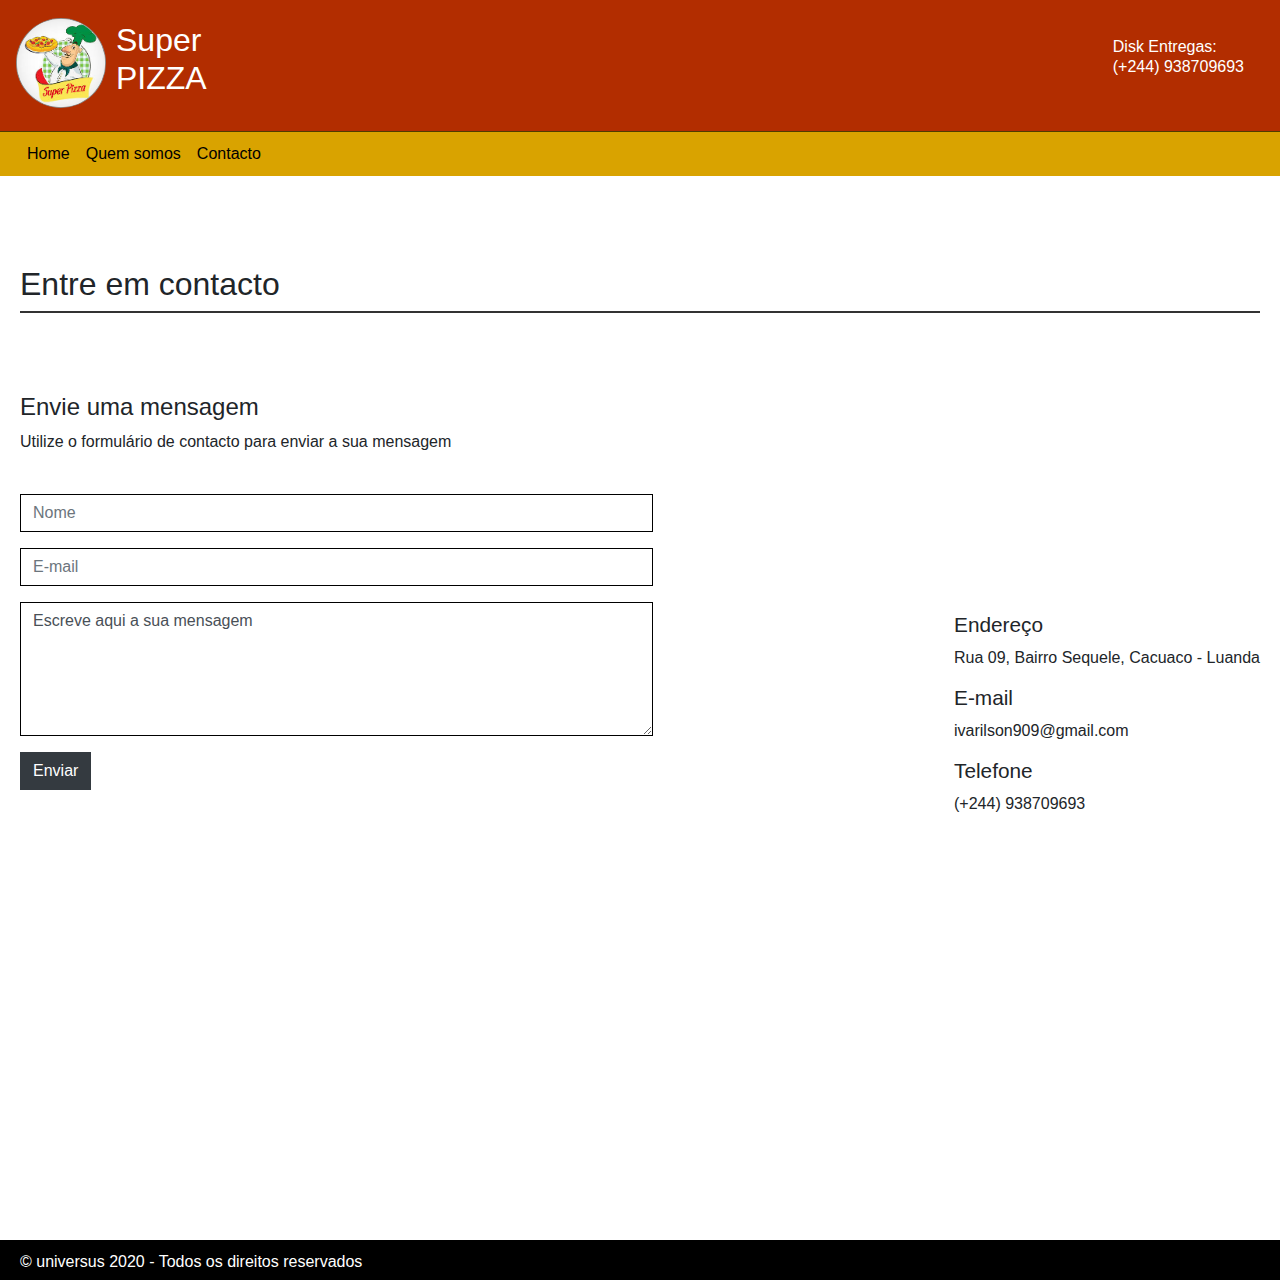
<file: contact.html>
<!doctype html>
<html lang="en">

<head>
    <title>Pizzaria uniVersus</title>
    <!-- Required meta tags -->
    <meta charset="utf-8">
    <meta name="viewport" content="width=device-width, initial-scale=1, shrink-to-fit=no">

    <!-- Bootstrap CSS -->
    <link rel="stylesheet" href="https://stackpath.bootstrapcdn.com/bootstrap/4.3.1/css/bootstrap.min.css"
        integrity="sha384-ggOyR0iXCbMQv3Xipma34MD+dH/1fQ784/j6cY/iJTQUOhcWr7x9JvoRxT2MZw1T" crossorigin="anonymous">
    <link rel="stylesheet" href="style.css">
    <link rel="stylesheet" href="contact.css">
    <link rel="stylesheet" href="responsive-style.css">
</head>

<body>
    <div class="wrapper">
        <!-- Header -->
        <header class="main-header">
            <nav class="navbar navbar-expand-lg navbar-light">
                <header class="navbar-brand logotipo">
                    <img class="logotipo-img"
                        src="[data-uri]">

                    <h2>Super<br>PIZZA</h2>
                </header>

                <div class="cover">

                    <div class="contact-company outside">
                        <h3>Disk Entregas:<br>(+244) 938709693</h3>
                    </div>

                    <button class="navbar-toggler" type="button" data-toggle="collapse"
                        data-target="#navbarSupportedContent" aria-controls="navbarSupportedContent"
                        aria-expanded="false" aria-label="Toggle navigation">
                        <span class="navbar-toggler-icon"></span>
                    </button>

                </div>

                <div class="collapse navbar-collapse" id="navbarSupportedContent">
                    <ul class="navbar-nav">
                        <li class="nav-item">
                            <a class="nav-link" href="index.html">Home <span class="sr-only">(current)</span></a>
                        </li>
                        <li class="nav-item">
                            <a class="nav-link" href="quem-somos.html">Quem somos</a>
                        </li>
                        <li class="nav-item">
                            <a class="nav-link" href="#">Contacto</a>
                        </li>
                        <li class="nav-item inside">
                            <div class="disabled contact-company" tabindex="-1" aria-disabled="true">
                                <h3>Disk Entregas: <br>(+244) 938709693</h3>
                            </div>
                        </li>
                    </ul>
                </div>
            </nav>

        </header>
        <!-- Main/Content -->
        <!-- Main/Content -->
        <main class="main-content-contact">
            <h2 class="sub-title">Entre em contacto</h2>

            <div class="main-container-contact">
                <section class="contact">
                    <h4>Envie uma mensagem</h4>
                    <p>Utilize o formulário de contacto para enviar a sua mensagem</p>

                    <form action="#">

                        <div class="form-group">
                            <input type="text" class="form-control" placeholder="Nome">
                        </div>

                        <div class="form-group">
                            <input type="email" class="form-control" placeholder="E-mail">
                        </div>

                        <div class="form-group">
                            <textarea class="form-control" aria-label="With textarea"
                                rows="5">Escreve aqui a sua mensagem</textarea>
                        </div>

                        <button type="button" class="btn btn-dark ">Enviar</button>
                    </form>

                </section>


                <section class="location">
                    <div class="google-map">
                        <iframe
                            src="https://www.google.com/maps/embed?pb=!1m14!1m12!1m3!1d15767.714006937606!2d13.485744553967297!3d-8.886239797495175!2m3!1f0!2f0!3f0!3m2!1i1024!2i768!4f13.1!5e0!3m2!1spt-PT!2sao!4v1606079028455!5m2!1spt-PT!2sao"
                            width="600" height="450" frameborder="0" style="border:0;" allowfullscreen=""
                            aria-hidden="false" tabindex="0"></iframe>
                    </div>

                    <div class="address">
                        <header class="address-item">
                            <h3>Endereço</h3>
                            <p>Rua 09, Bairro Sequele, Cacuaco - Luanda</p>
                        </header>


                        <header class="address-item">
                            <h3>E-mail</h3>
                            <p>ivarilson909@gmail.com</p>
                        </header>


                        <header class="address-item">
                            <h3>Telefone</h3>
                            <p>(+244) 938709693</p>
                        </header>

                    </div>
                </section>
            </div>
        </main>


        <!-- Footer -->

        <footer class="main-footer">
            <p>&copy; universus 2020 - Todos os direitos reservados</p>
        </footer>
        <!-- Header -->

    </div>
    <!-- Optional JavaScript -->
    <!-- jQuery first, then Popper.js, then Bootstrap JS -->
    <script src="https://code.jquery.com/jquery-3.3.1.slim.min.js"
        integrity="sha384-q8i/X+965DzO0rT7abK41JStQIAqVgRVzpbzo5smXKp4YfRvH+8abtTE1Pi6jizo"
        crossorigin="anonymous"></script>
    <script src="https://cdnjs.cloudflare.com/ajax/libs/popper.js/1.14.7/umd/popper.min.js"
        integrity="sha384-UO2eT0CpHqdSJQ6hJty5KVphtPhzWj9WO1clHTMGa3JDZwrnQq4sF86dIHNDz0W1"
        crossorigin="anonymous"></script>
    <script src="https://stackpath.bootstrapcdn.com/bootstrap/4.3.1/js/bootstrap.min.js"
        integrity="sha384-JjSmVgyd0p3pXB1rRibZUAYoIIy6OrQ6VrjIEaFf/nJGzIxFDsf4x0xIM+B07jRM"
        crossorigin="anonymous"></script>
</body>

</html>
</file>
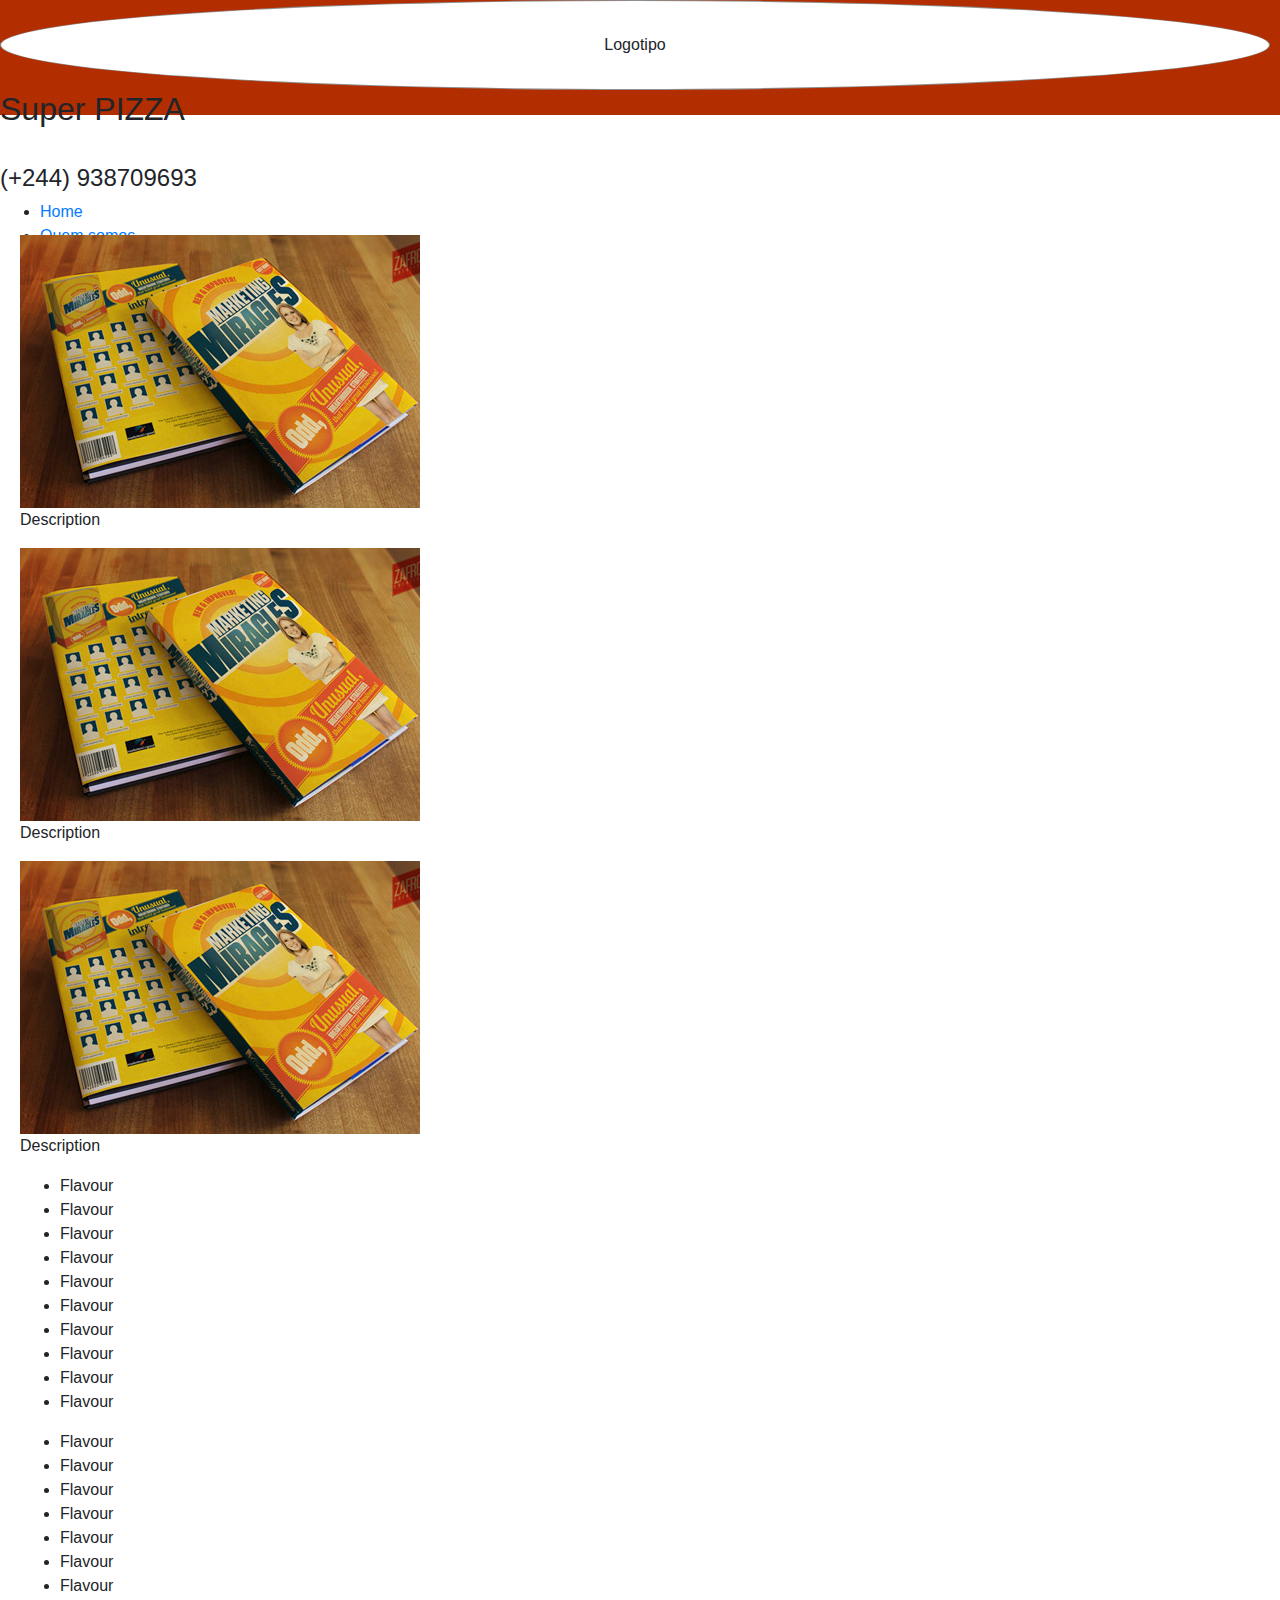
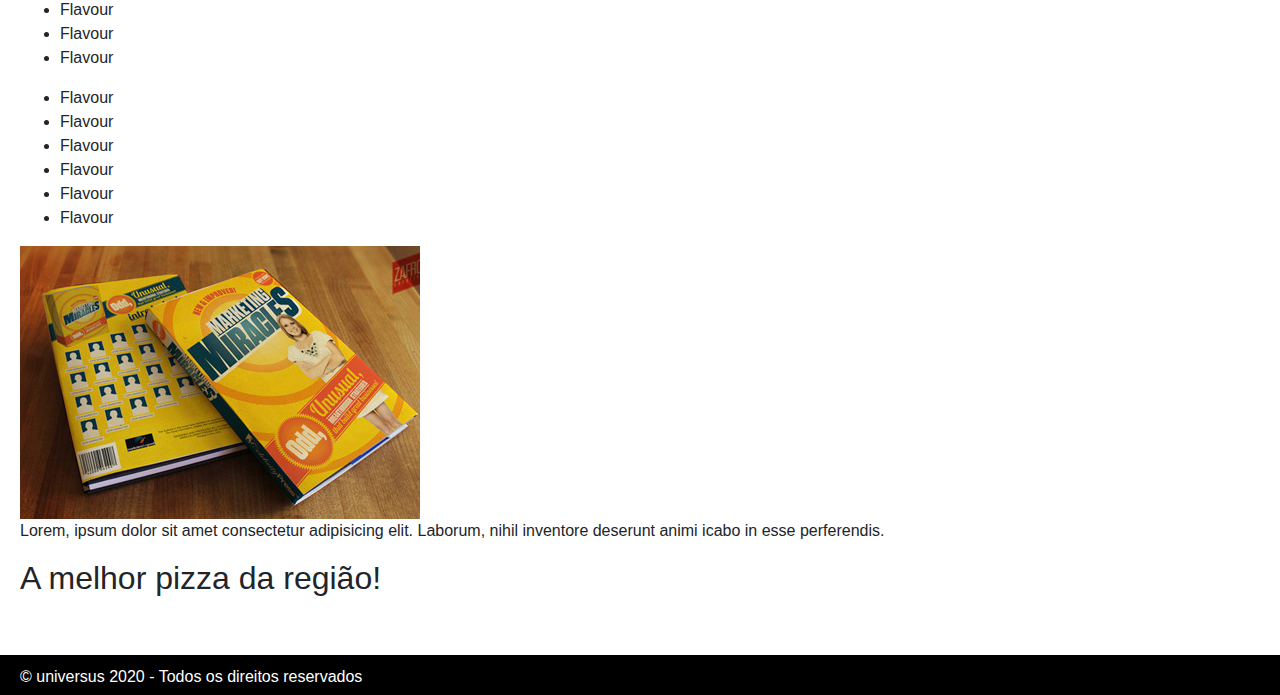
<file: copia.html>
<!doctype html>
<html lang="en">

<head>
    <title>Pizzaria uniVersus</title>
    <!-- Required meta tags -->
    <meta charset="utf-8">
    <meta name="viewport" content="width=device-width, initial-scale=1, shrink-to-fit=no">

    <!-- Bootstrap CSS -->
    <link rel="stylesheet" href="https://stackpath.bootstrapcdn.com/bootstrap/4.3.1/css/bootstrap.min.css"
        integrity="sha384-ggOyR0iXCbMQv3Xipma34MD+dH/1fQ784/j6cY/iJTQUOhcWr7x9JvoRxT2MZw1T" crossorigin="anonymous">
    <link rel="stylesheet" href="style.css">
</head>

<body>
    <div class="wrapper">
        <!-- Header -->
        <header class="main-header">
            <header class="logo-header">
                <div class="logo-company">
                    <div class="logotipo-img">
                        Logotipo
                    </div>
                    <div class="logotipo-description">
                        <h2>Super PIZZA</h2>
                    </div>
                </div>

                <div class="contact-company inside">
                    <h3>Disk Entregas: </h3>
                    <h4>(+244) 938709693</h4>
                </div>
            </header>

            <nav class="nav-bar">
                <ul class="menu">
                    <li><a href="#">Home</a></li>
                    <li><a href="#">Quem somos</a></li>
                    <li><a href="#">Contacto</a></li>
                </ul>

            </nav>

        </header>
        <!-- Main/Content -->
        <main class="main-content">
            <h2>A melhor pizza da região!</h2>

            <section class="main-pizza">
                <figure>
                    <img src="img/pizza.jpg" alt="">
                    <figcaption>Description</figcaption>
                </figure>

                <figure>
                    <img src="img/pizza.jpg" alt="">
                    <figcaption>Description</figcaption>
                </figure>

                <figure>
                    <img src="img/pizza.jpg" alt="">
                    <figcaption>Description</figcaption>
                </figure>

            </section>

            <article class="flavour">
                <ul>
                    <li>Flavour</li>
                    <li>Flavour</li>
                    <li>Flavour</li>
                    <li>Flavour</li>
                    <li>Flavour</li>
                    <li>Flavour</li>
                    <li>Flavour</li>
                    <li>Flavour</li>
                    <li>Flavour</li>
                    <li>Flavour</li>
                </ul>

                <ul>
                    <li>Flavour</li>
                    <li>Flavour</li>
                    <li>Flavour</li>
                    <li>Flavour</li>
                    <li>Flavour</li>
                    <li>Flavour</li>
                    <li>Flavour</li>
                    <li>Flavour</li>
                    <li>Flavour</li>
                    <li>Flavour</li>
                </ul>

                <ul>
                    <li>Flavour</li>
                    <li>Flavour</li>
                    <li>Flavour</li>
                    <li>Flavour</li>
                    <li>Flavour</li>
                    <li>Flavour</li>
                </ul>

            </article>

            <article class="history">
                <div class="history-img">
                    <img src="img/pizza.jpg" alt="">
                </div>

                <p>Lorem, ipsum dolor sit amet consectetur adipisicing elit. Laborum, nihil inventore deserunt animi
                    icabo in esse
                    perferendis.</p>

            </article>


        </main>

        <!-- Footer -->

        <footer class="main-footer">
            <p>&copy; universus 2020 - Todos os direitos reservados</p>
        </footer>
        <!-- Header -->

    </div>
    <!-- Optional JavaScript -->
    <!-- jQuery first, then Popper.js, then Bootstrap JS -->
    <script src="https://code.jquery.com/jquery-3.3.1.slim.min.js"
        integrity="sha384-q8i/X+965DzO0rT7abK41JStQIAqVgRVzpbzo5smXKp4YfRvH+8abtTE1Pi6jizo"
        crossorigin="anonymous"></script>
    <script src="https://cdnjs.cloudflare.com/ajax/libs/popper.js/1.14.7/umd/popper.min.js"
        integrity="sha384-UO2eT0CpHqdSJQ6hJty5KVphtPhzWj9WO1clHTMGa3JDZwrnQq4sF86dIHNDz0W1"
        crossorigin="anonymous"></script>
    <script src="https://stackpath.bootstrapcdn.com/bootstrap/4.3.1/js/bootstrap.min.js"
        integrity="sha384-JjSmVgyd0p3pXB1rRibZUAYoIIy6OrQ6VrjIEaFf/nJGzIxFDsf4x0xIM+B07jRM"
        crossorigin="anonymous"></script>
</body>

</html>
</file>
<file: style.css>
body,
html {
    height: 100vmax;
    text-align: justify;
}

.wrapper {
    display: grid;
    grid-template-columns: 1fr;
    grid-template-rows: 115px 1fr 90px;
    grid-template-areas: 'header'
        'main-content'
        'footer';
    height: 100vmax
}

.main-header {
    grid-area: header;
}


.main-content {
    grid-area: main-content;
}


.main-footer {
    grid-area: footer;
    padding-left: 20px;
    padding-top: 10px;
    background-color: #000;
    color: #fff;
    margin-top: 50px;
    clear: left;
}

.main-header,
.navbar {
    background-color: #B22D00;
}

.navbar {
    padding-bottom: 0px;
    height: 120px;
}

.logotipo {
    display: flex;
    justify-content: flex-start;
    align-items: center;
    padding-top: 10px;
}

.logotipo>h2 {
    color: #fff
}

.logotipo-img {
    border: 1px solid rgba(51, 51, 51, 0.548);
    border-radius: 50%;
    height: 90px;
    display: flex;
    justify-content: center;
    align-items: center;
    margin-right: 10px;
    background-color: #fff;
}

#navbarSupportedContent {
    border-top: 1px solid rgba(0, 0, 0, 0.63);
    margin: 20px -17px 0 -17px;
    background-color: #d9a300c7;
    padding: 0 20px;
}

.navbar-nav .nav-item .nav-link {
    color: #000
}

.navbar-nav .nav-item .contact-company {
    margin-top: 10px;
}

.navbar-nav .nav-item .contact-company h3 {
    font-size: 1rem;
    color: #000
}

.contact-company h3 {
    font-size: 1rem;
    color: #fff
}

.contact-company.outside,
.navbar-toggler {
    margin-right: 20px
}

.cover {
    display: flex;
    justify-content: flex-end;
    align-items: center;
}

.main-content {
    display: grid;
    grid-template-areas: 'main-pizza main-pizza'
        'flavour flavour'
        'history history';
    margin-top: 120px;
    padding: 0 20px
}

.main-pizza {
    grid-area: main-pizza;
}

.main-pizza .cardapio {
    display: grid;
    grid-template-columns: repeat(auto-fit, minmax(300px, 1fr));
    grid-column-gap: 20px;
    margin: 0 auto;
    border-top: 2px solid #000;
    border-bottom: 2px solid #000;
    padding-top: 20px;
}

.main-pizza .cardapio figure {
    min-width: 100%;
}


.main-pizza .cardapio figure img {
    width: 100%;
}

.main-pizza .cardapio figure figcaption {
    text-align: center;
}


.flavour {
    grid-area: flavour;
}

.flavour-group {
    display: flex;
    justify-content: space-between;
    padding: 0;
}

.flavour-group ul {
    list-style: none;
    padding: 0;
    margin: 0;
}

.flavour-group ul li {
    background-color: #d9940091;
    margin-bottom: 5px;
    padding: 5px 10px;
    color: rgba(0, 0, 0, 0.562)
}

.flavour-group ul:nth-child(2){
    margin: 0 20px;
}


.history {
    grid-area: history;
}

.sub-title {
    margin-top: 30px;
}

.history p a{
    color: tomato
}
</file>
<file: contact.css>
.main-content-contact{
    margin-top: 120px;
    padding: 0 20px
}

.main-container-contact {
    display: grid;
    grid-template-areas: 'contact'
        'location';
        border-top: 2px solid #333;
        padding-top: 80px;

}


.contact{
    grid-area: contact;
    margin-bottom: 20px;

}

.contact form {
    margin-top: 40px
}

.form-group{
    border: none
}

.form-control {
    border: 1px solid #000;
    border-radius: 0;
}

.btn {
    border-radius: 0;

}

.location {
    grid-area: location;
    display: flex;
    justify-content: center;
    flex-direction: column;
}

.google-map {
    width: 100%;
    height: 200px;
}

.google-map iframe {
    width: 100%;
    height: 100%;
}
.address-item h3{
    font-size: 1.3rem;
}

.google-map {
    margin-bottom: 20px;
}
</file>
<file: responsive-style.css>
@media screen and (max-width: 670px) {

    .logotipo-img {
        font-size: 13px;
        height: 75px;
    }

    .logotipo>h2 {
        font-size: 1.5rem
    }

    .main-footer {
        font-size: 13px
    }
}

@media screen and (min-width: 671px) {
    .navbar {
        height: 135px;
    }

}

@media screen and (max-width: 290px) {

    .logotipo-img {
        font-size: 12px;
        height: 70px;
    }

    .logotipo>h2 {
        font-size: 1.4rem
    }

    .main-footer {
        font-size: 11px
    }


}


@media screen and (max-width: 500px) {

    .contact-company.outside {
        display: none;
    }

    .navbar {
        height: 120px;
    }

}


@media screen and (min-width: 500px) {

    .navbar-nav .nav-item .contact-company {
        margin-top: 10px;
        display: none;
    }
}

@media screen and (min-width: 993px) {

    .navbar {
        display: grid;
        grid-template-columns: 1fr 1fr;
        grid-template-areas: 'logotipo cover'
            'navegation navegation';
    }


    .cover {
        grid-area: cover;
    }

    .logotipo {
        grid-area: logotipo;
    }

    #navbarSupportedContent {
        grid-area: navegation;
        height: 75%;
        background-color: #d9a300;
    }

}


@media screen and (min-width: 500px) and (max-width: 699px) {

    .history-img {
        width: 240px;
        height: 280px;
        float: left;
        margin-right: 20px;
    }


    .history-img img {
        width: 100%;
        height: 100%;
    }

    .main-footer {
        clear: left;
    }
}




@media screen and (min-width: 700px) {

    .main-content {
        display: grid;
        grid-template-areas: 'main-pizza main-pizza'
            'flavour history';
    }

    .flavour {
        grid-area: flavour;
        max-width: 650px;
        margin-right: 50px;

    }

    .flavour-group {
        display: flex;
        justify-content: space-between;
        padding: 0;
    }

    .flavour-group ul:nth-child(2) {
        margin: 0 20px;
    }


    .location {
        grid-area: location;
        display: flex;
        justify-content: space-between;
        flex-direction: row;
    }

    .google-map {
        height: 230px;
    }

    .address {
        margin-left: 50px
    }


}

@media screen and (max-width: 900px) {

    .history-img {
        width: 100%;
        height: 400px;
        margin-right: 20px;
    }


    .history-img img {
        width: 100%;
        height: 100%;
    }
}

@media screen and (min-width: 900px) {

    .history-img {
        width: 240px;
        height: 280px;
        float: left;
        margin-right: 20px;
    }


    .history-img img {
        width: 100%;
        height: 100%;
    }

    .main-container-contact {
        display: grid;
        grid-template-areas: 'contact location';
        grid-column-gap: 50px;
    }

    .location {
        grid-area: location;
        display: flex;
        justify-content: flex-end;
        align-items: flex-end;
        flex-direction: column;
    }

    .google-map {
        width: 300px;
        height: 200px;
    }

    .main-container-about-us {
        display: grid;
        grid-template-columns: 1fr 1fr;
        grid-template-areas: 'our-story gallery'
            'our-mission skills';
            border-top: 2px solid #333;
            padding-top: 20px;
        grid-column-gap: 50px;
    
    }

    .gallery-group {
        display: grid;
        grid-template-columns: repeat( auto-fit, minmax( 142px, 1fr));
        grid-gap: 20px;
    }
    
}


@media screen and (min-width: 1024.5px) {

    .gallery-group {
        display: grid;
        grid-template-columns: repeat( auto-fit, minmax( 150px, 1fr));
        grid-gap: 20px;
    }
    
}
</file>
